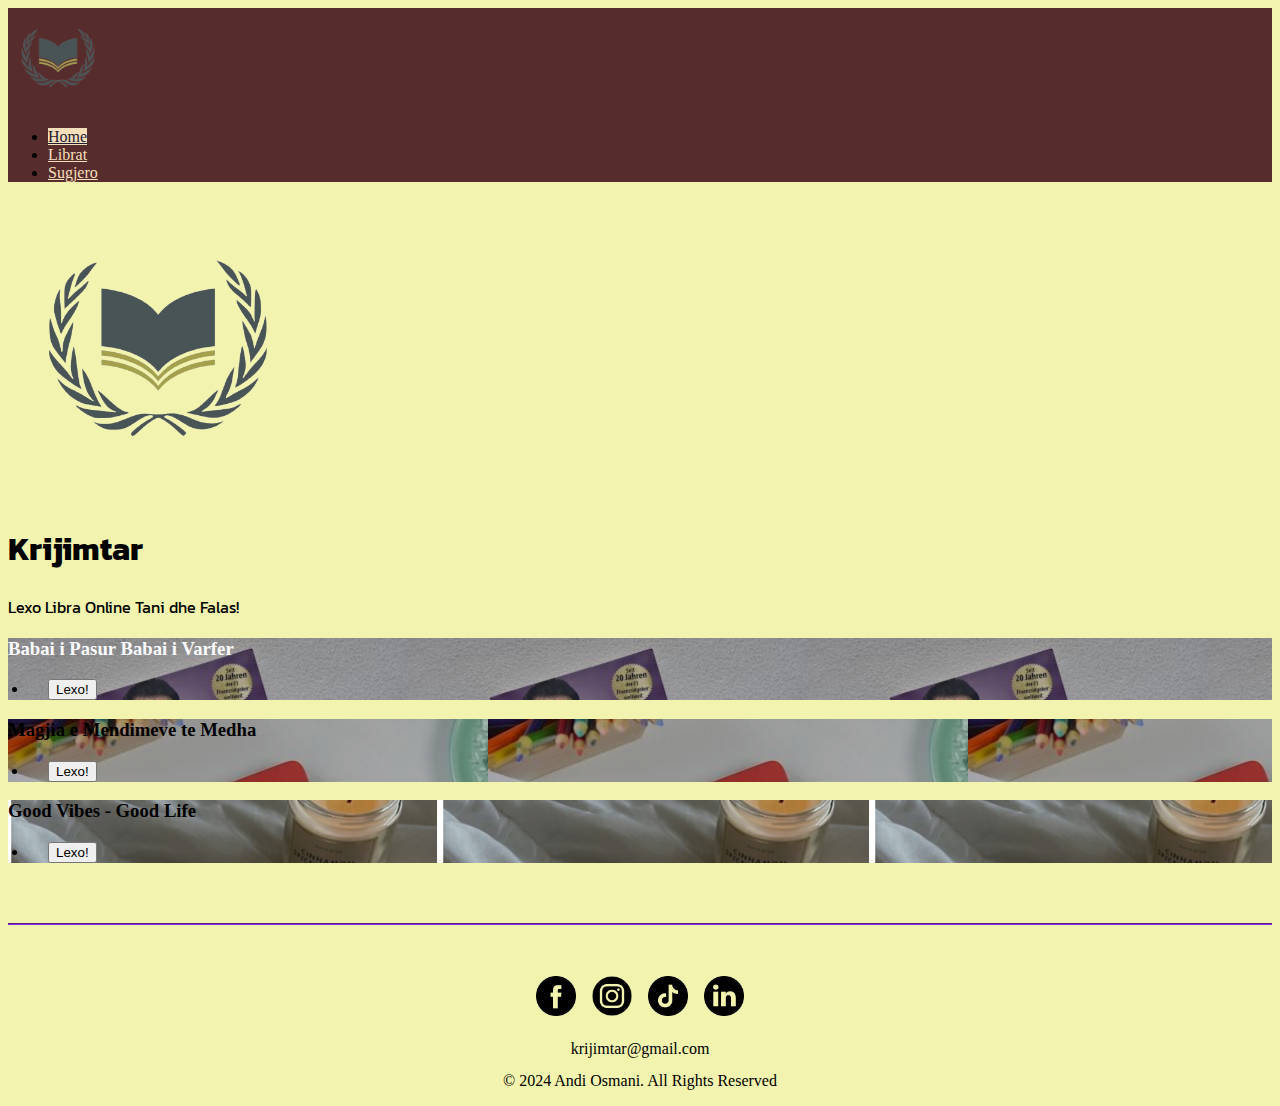
<file: index.html>
<!DOCTYPE html>
<html lang="en">
<head>
    <link rel="preconnect" href="https://fonts.googleapis.com">
    <link rel="preconnect" href="https://fonts.gstatic.com" crossorigin>
    <link href="https://fonts.googleapis.com/css2?family=Bebas+Neue&display=swap" rel="stylesheet">
    <link href="https://fonts.googleapis.com/css2?family=Kanit:wght@300&display=swap" rel="stylesheet">
    <link rel="icon" type="image/x-icon" href="resources/krijimtar-logo.png">
    <meta charset="UTF-8">
    <meta name="viewport" content="width=device-width, initial-scale=1.0">
    <title>Krijimtar</title>
    <link rel="stylesheet" href="style.css">
    <link href="https://cdn.jsdelivr.net/npm/bootstrap@5.3.2/dist/css/bootstrap.min.css" rel="stylesheet" integrity="sha384-T3c6CoIi6uLrA9TneNEoa7RxnatzjcDSCmG1MXxSR1GAsXEV/Dwwykc2MPK8M2HN" crossorigin="anonymous">
</head>
<body style="background-color: #F2F3AE;">

    <header class="d-flex flex-wrap justify-content-center py-3 mb-4 border-bottom" id="nav">
        <a href="index.html" class="d-flex align-items-center mb-3 mb-md-0 me-md-auto link-body-emphasis text-decoration-none">
          <img class="bi me-2" width="100" height="100" src="resources/krijimtar.png">
        </a>
  
        <ul class="nav nav-pills align-items-center">
          <li class="nav-item"><a href="#" class="nav-link active" aria-current="page" style="background-color: #F5DFBB; color: #1D1A31;">Home</a></li>
          <li class="nav-item"><a href="librat.html" class="nav-link" style="color: #F5DFBB;">Librat</a></li>
          <li class="nav-item"><a href="sugjero.html" class="nav-link" style="color: #F5DFBB;">Sugjero</a></li>
        </ul>
    </header>

    <div class="cover-container d-flex w-100 h-100 p-3 mx-auto flex-column" style="font-family: 'Kanit', sans-serif;" >
        <main role="main" class="inner cover">
            <img class="mx-auto d-block" src="resources/krijimtar.png" width="300px">
            <h1 class="cover-heading text-center">Krijimtar</h1>
            <p class="lead text-center text-justify">Lexo Libra Online Tani dhe Falas!</p>
        </main>
    </div>

    <div class="row row-cols-1 row-cols-lg-3 align-items-stretch g-4 py-5">
        <div class="col" >
          <div class="card card-cover h-100 overflow-hidden text-bg-dark rounded-4 shadow-lg" style="background-image: url('resources/RichDad.png');">
            <div class="d-flex flex-column h-100 p-5 pb-3 text-white text-shadow-1">
              <h3 class="pt-5 mt-5 mb-4 display-6 lh-5 fw-bold" style="color: #FBFBFF;">Babai i Pasur Babai i Varfer</h3>
              
              <ul class="d-flex list-unstyled mt-auto" style="margin-left: -20px;">
                <li class="d-flex me-3">
                  <svg class="bi me-1" width="1em" height="1em"><use xlink:href="#geo-fill"></use></svg>
                  <button type="button" class="btn btn-dark" onclick="window.location.href='librat.html'">Lexo!</button>
                </li>
              </ul>
            </div>
          </div>
        </div>
  
        <div class="col">
          <div class="card card-cover h-100 overflow-hidden text-bg-dark rounded-4 shadow-lg" style="background-image: url('resources/The-Magic-of-Thinking-Big.jpg');">
            <div class="d-flex flex-column h-100 p-5 pb-3 text-white text-shadow-1">
              <h3 class="pt-5 mt-5 mb-4 display-6 lh-1 fw-bold">Magjia e Mendimeve te Medha</h3>
              <ul class="d-flex list-unstyled mt-auto" style="margin-left: -20px;">
                <li class="d-flex me-3">
                  <svg class="bi me-2" width="1em" height="1em"><use xlink:href="#geo-fill"></use></svg>
                  <button type="button" class="btn btn-dark" onclick="window.location.href='librat.html'">Lexo!</button>
                </li>
              </ul>
            </div>
          </div>
        </div>
  
        <div class="col">
          <div class="card card-cover h-100 overflow-hidden text-bg-dark rounded-4 shadow-lg" style="background-image: url('resources/GoodVibes.png');">
            <div class="d-flex flex-column h-100 p-5 pb-3 text-shadow-1">
              <h3 class="pt-5 mt-5 mb-4 display-6 lh-1 fw-bold">Good Vibes - Good Life</h3>
              <ul class="d-flex list-unstyled mt-auto" style="margin-left: -20px;">
                <li class="d-flex align-items-center me-3">
                  <svg class="bi me-2" width="1em" height="1em"><use xlink:href="#geo-fill"></use></svg>
                  <button type="button" class="btn btn-dark" onclick="window.location.href='librat.html'">Lexo!</button>
                </li>
              </ul>
            </div>
          </div>
        </div>
    </div>

    <hr id="line">

    <div id="bottom">
        <button onclick="window.location.href='https://www.facebook.com/krijimtar'" id="facebook"><img src="resources/facebook.png" id="facebook-logo" width="40px"></button>
        <button onclick="window.location.href='https://www.instagram.com/krijimtar'" id="instagram"><img src="resources/instagram.png" width="40px"></button>
        <button onclick="window.location.href='https://www.tiktok.com/@krijimtar'" id="tiktok"><img src="resources/tiktok.png" width="40px"></button>
        <button onclick="window.location.href='https://www.linkedin.com/company/krijimtar/'" id="linkedin"><img src="resources/linkedin.png" width="40px"></button>
        <p id="email">krijimtar@gmail.com</p>
        <p>© 2024 Andi Osmani. All Rights Reserved</p>
    </div>


    <script src="https://cdn.jsdelivr.net/npm/bootstrap@5.3.2/dist/js/bootstrap.bundle.min.js" integrity="sha384-C6RzsynM9kWDrMNeT87bh95OGNyZPhcTNXj1NW7RuBCsyN/o0jlpcV8Qyq46cDfL" crossorigin="anonymous"></script>
    <script src="https://cdn.jsdelivr.net/npm/@popperjs/core@2.11.8/dist/umd/popper.min.js" integrity="sha384-I7E8VVD/ismYTF4hNIPjVp/Zjvgyol6VFvRkX/vR+Vc4jQkC+hVqc2pM8ODewa9r" crossorigin="anonymous"></script>
    <script src="https://cdn.jsdelivr.net/npm/bootstrap@5.3.2/dist/js/bootstrap.min.js" integrity="sha384-BBtl+eGJRgqQAUMxJ7pMwbEyER4l1g+O15P+16Ep7Q9Q+zqX6gSbd85u4mG4QzX+" crossorigin="anonymous"></script>
</body>
</html>
</file>
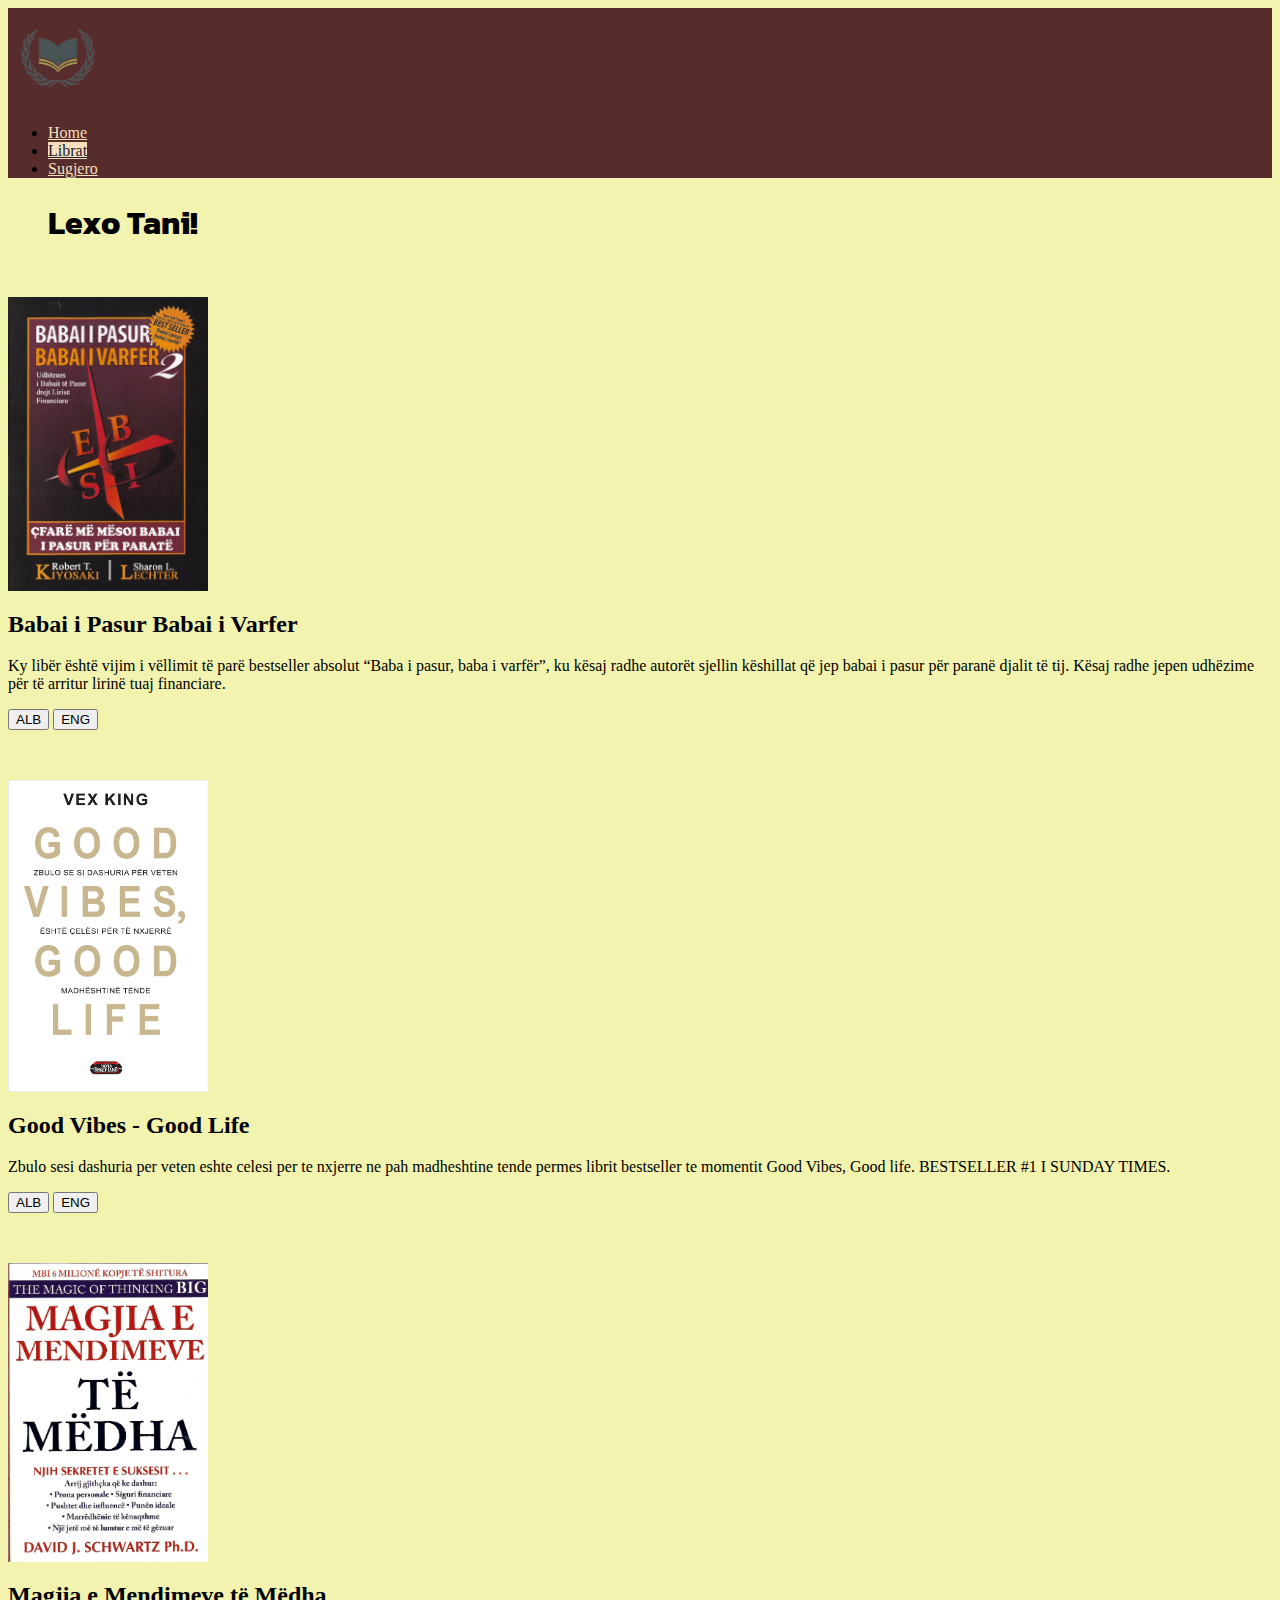
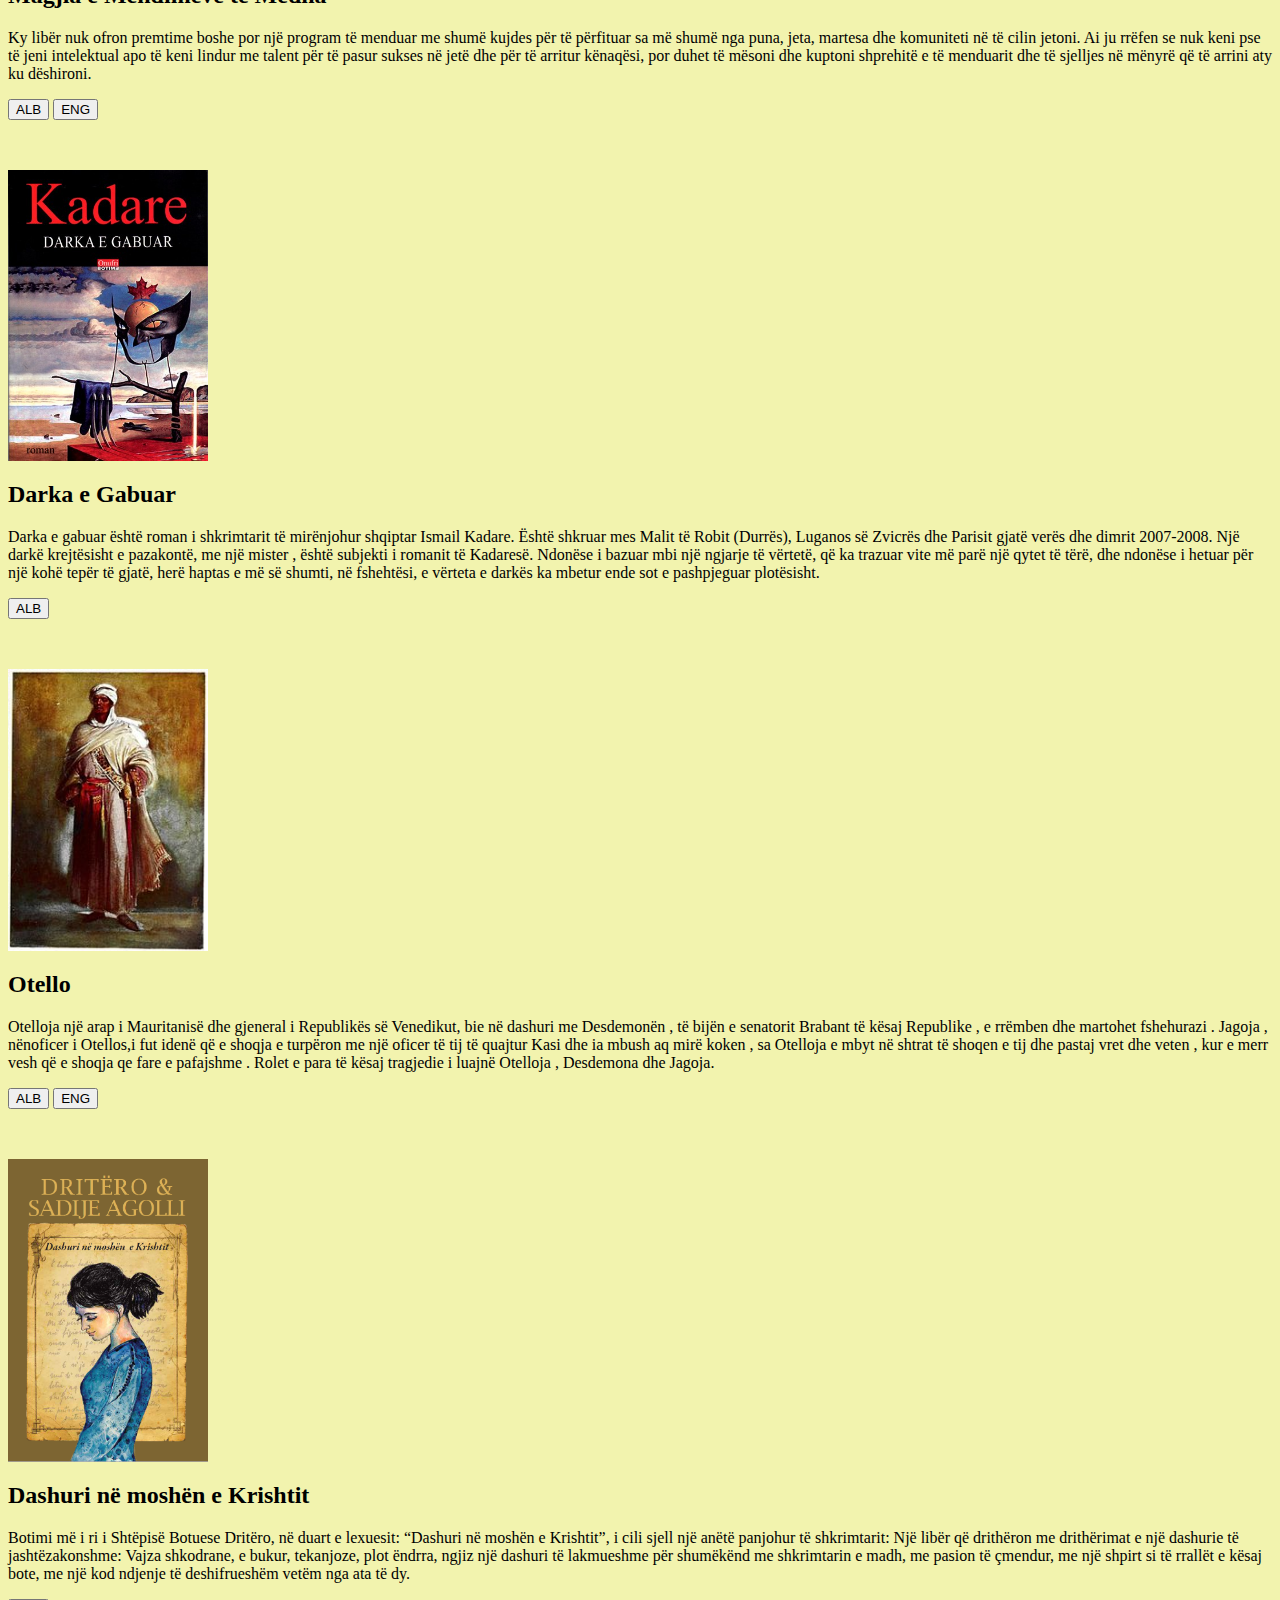
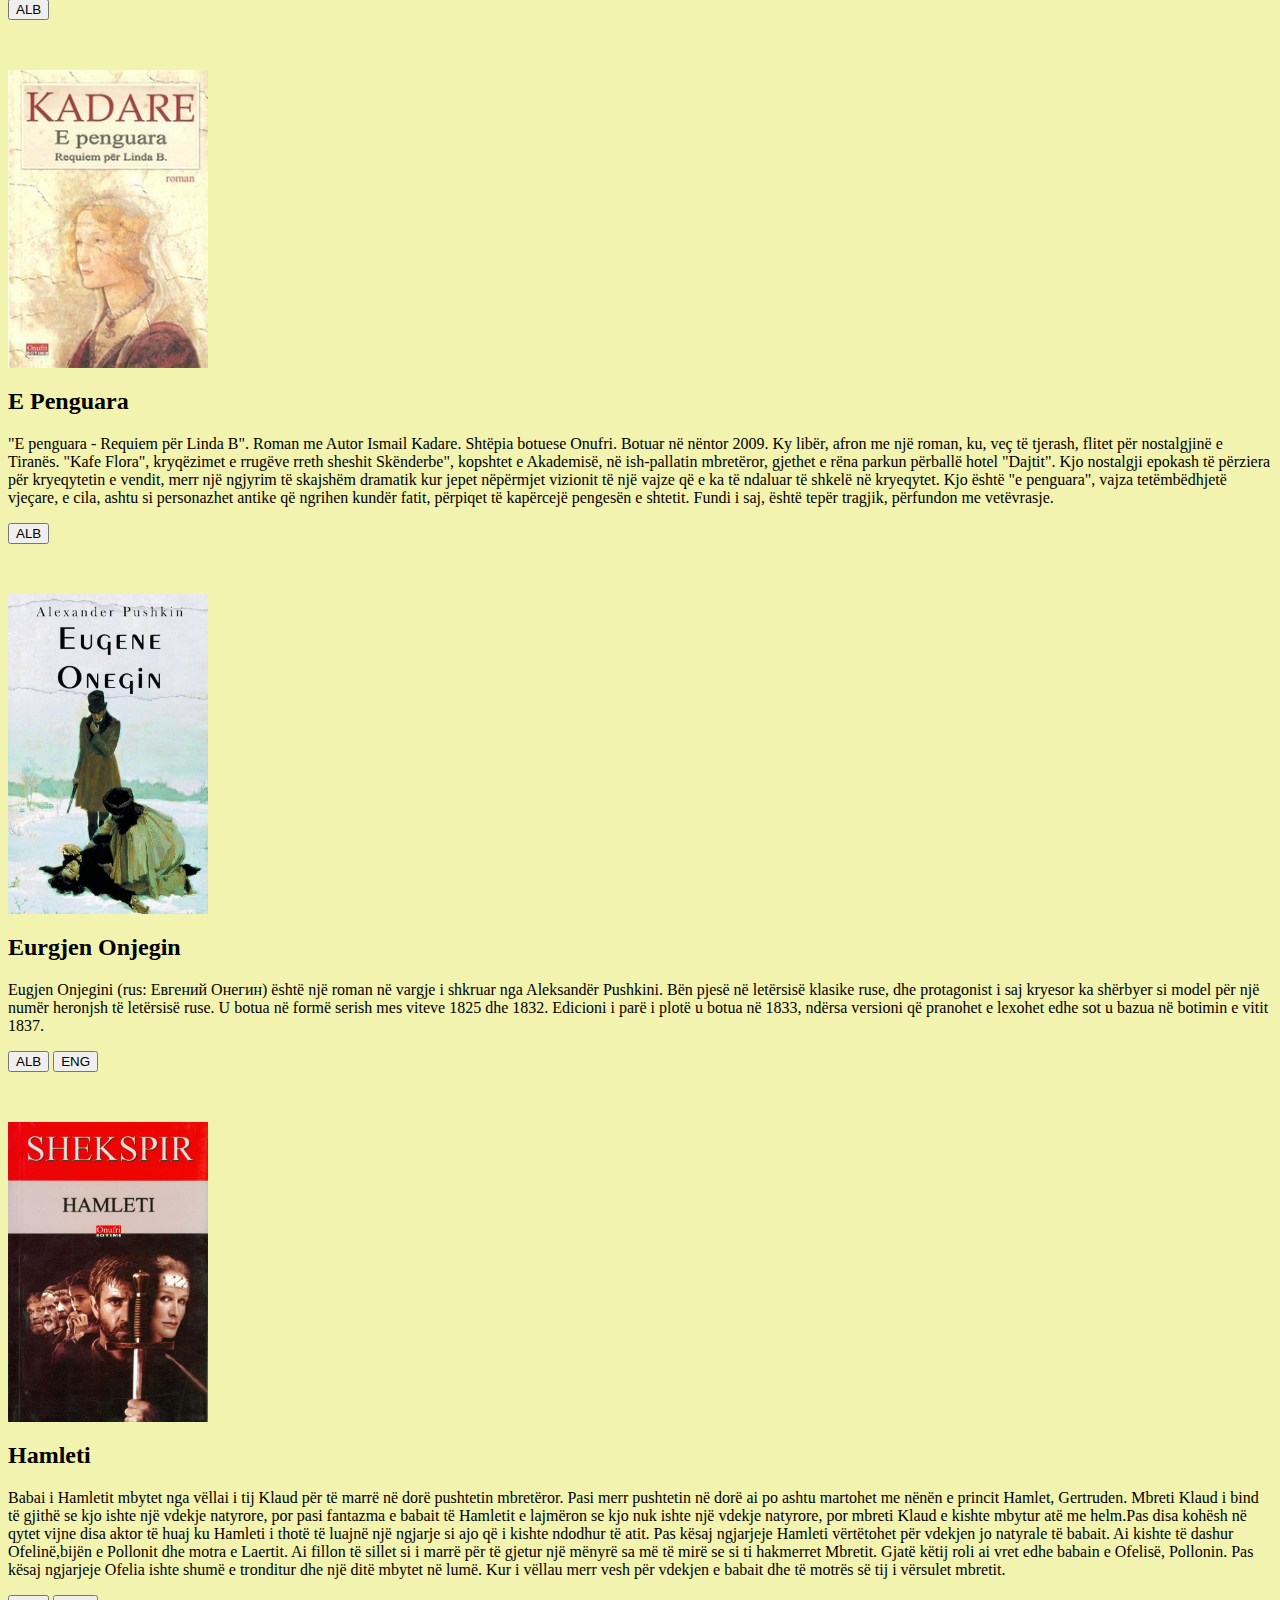
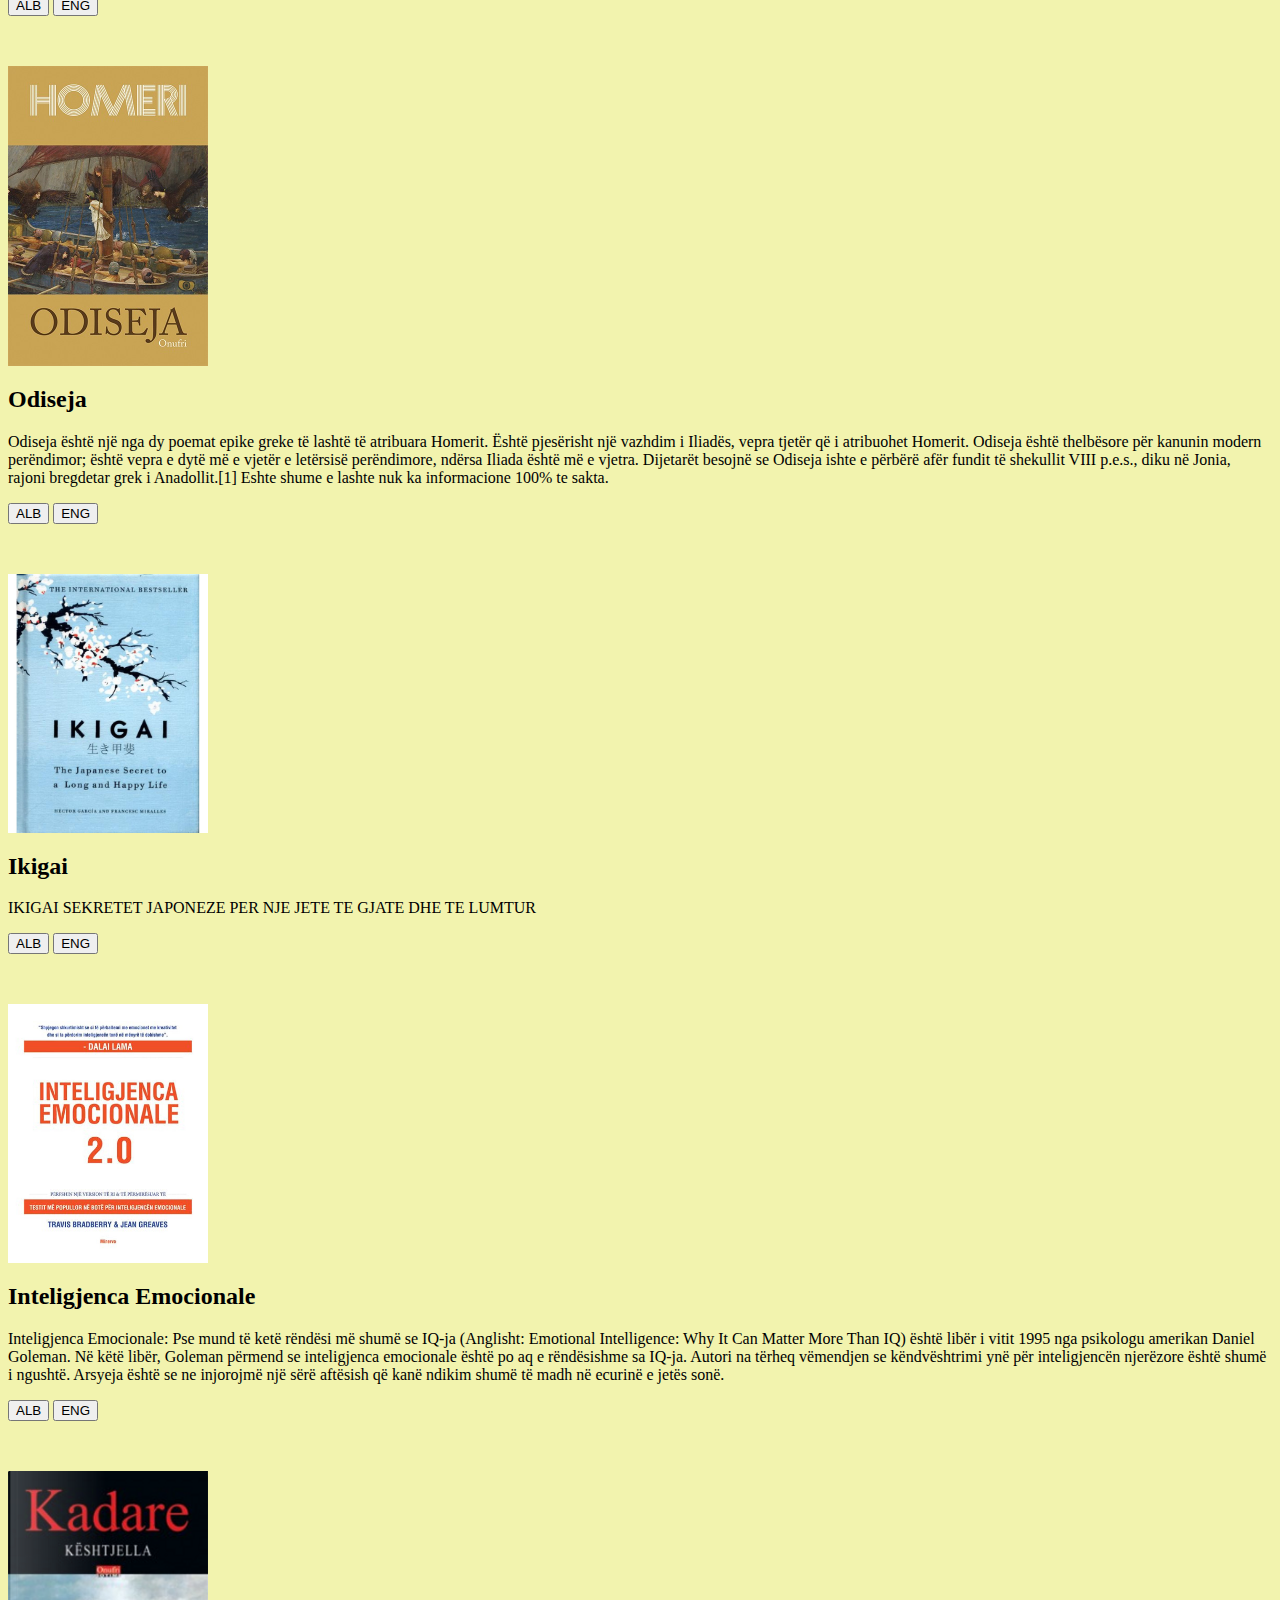
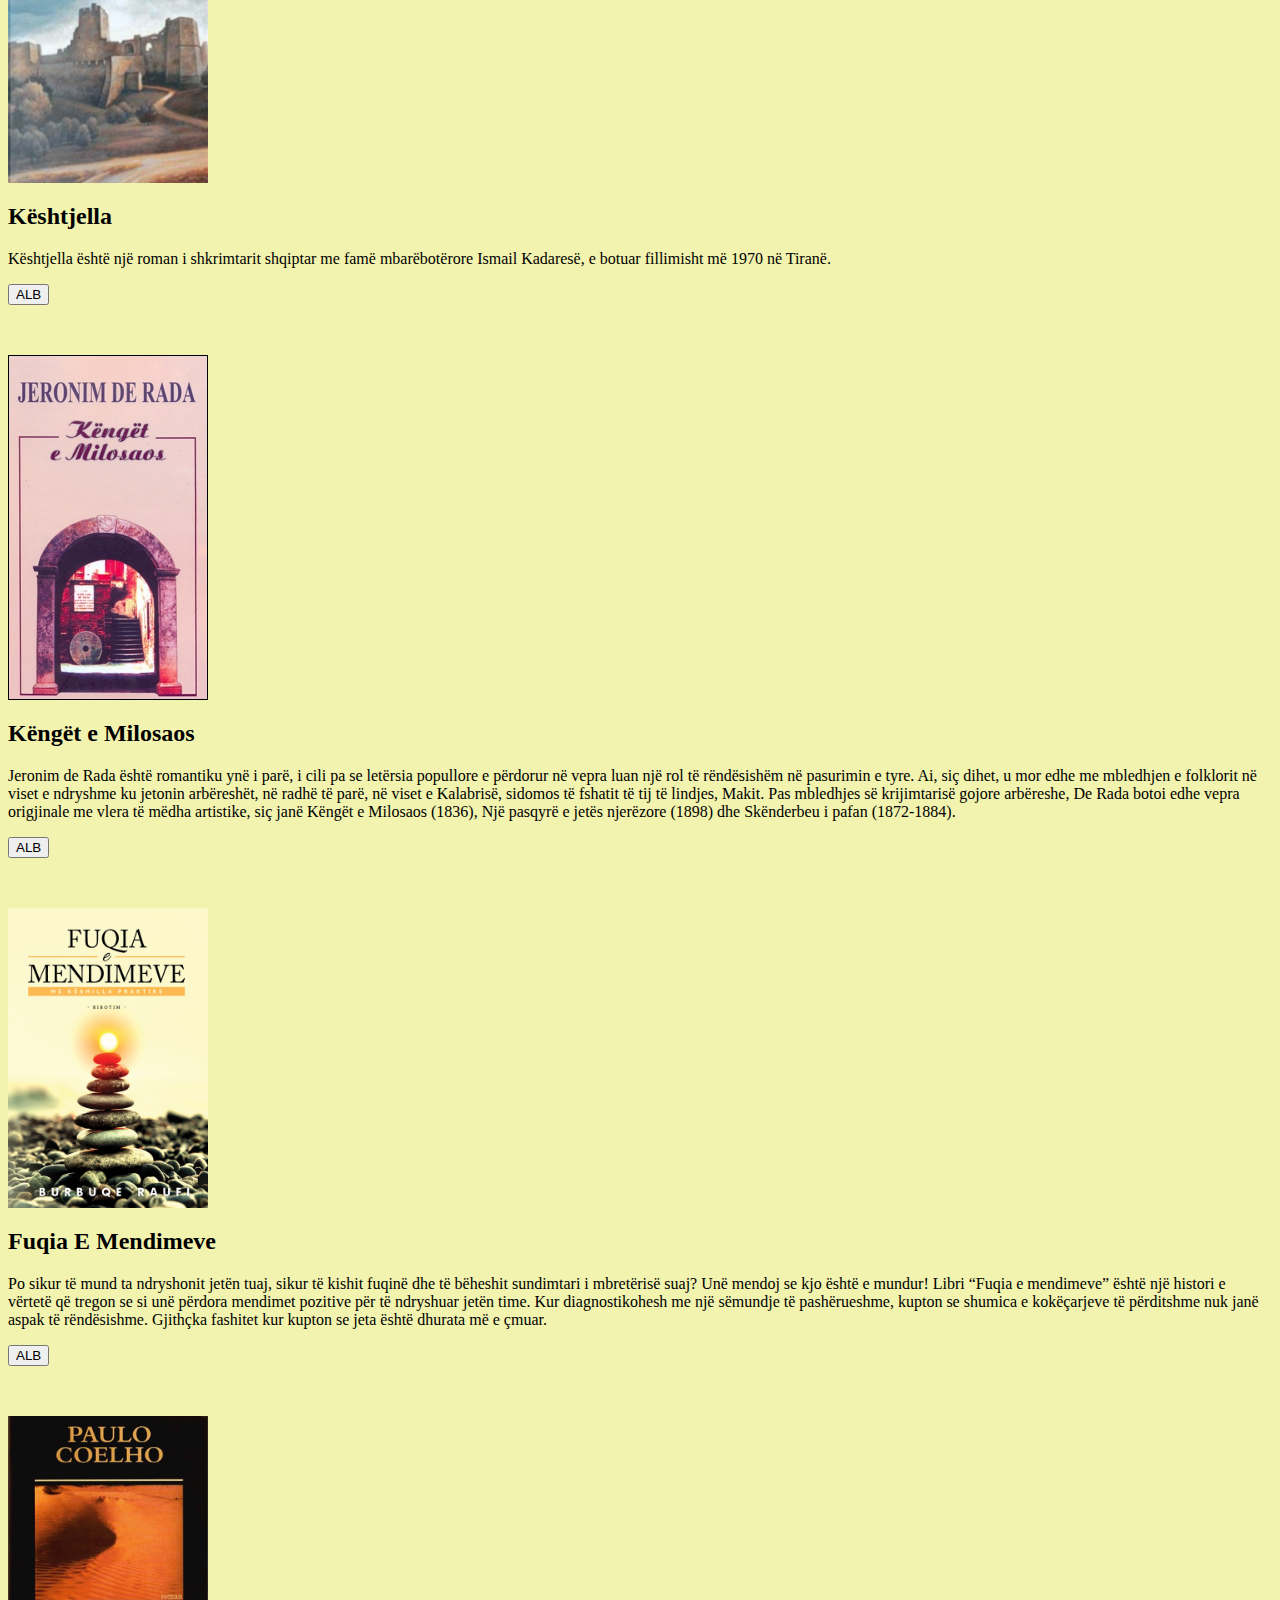
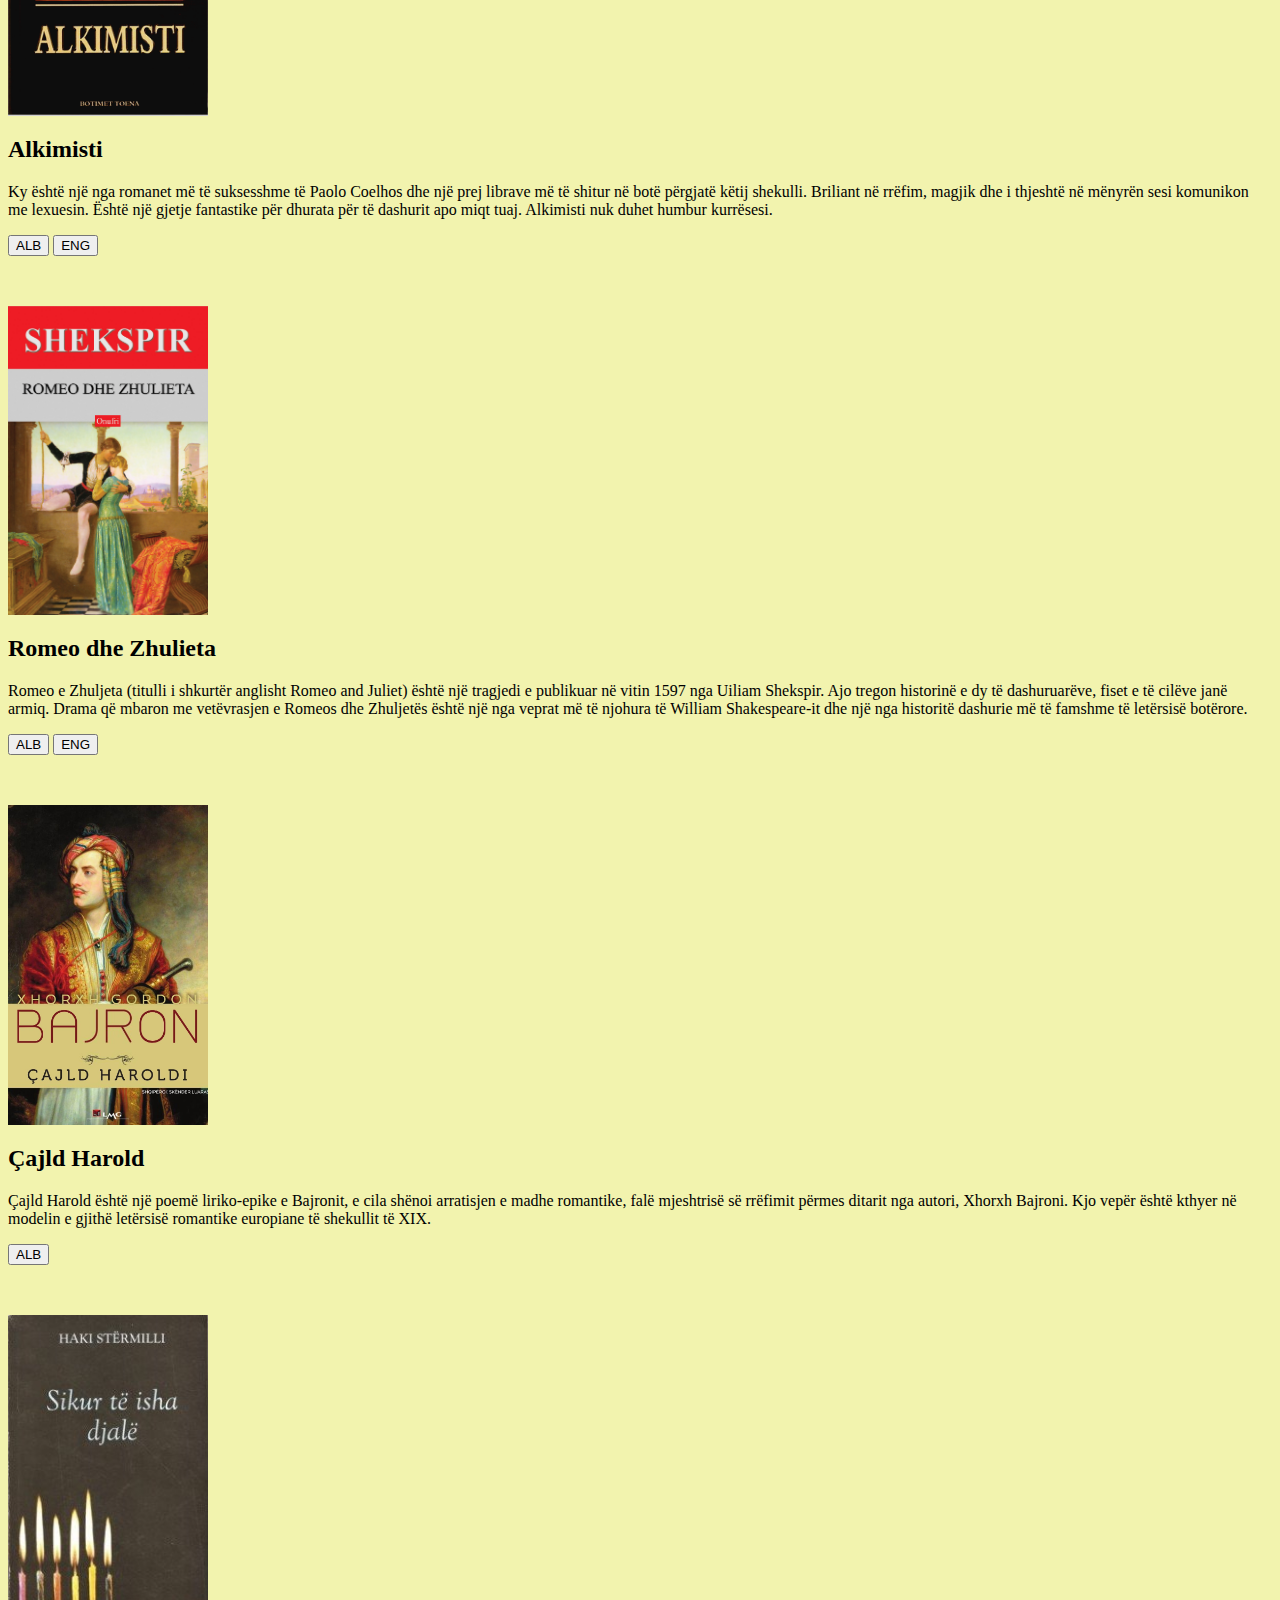
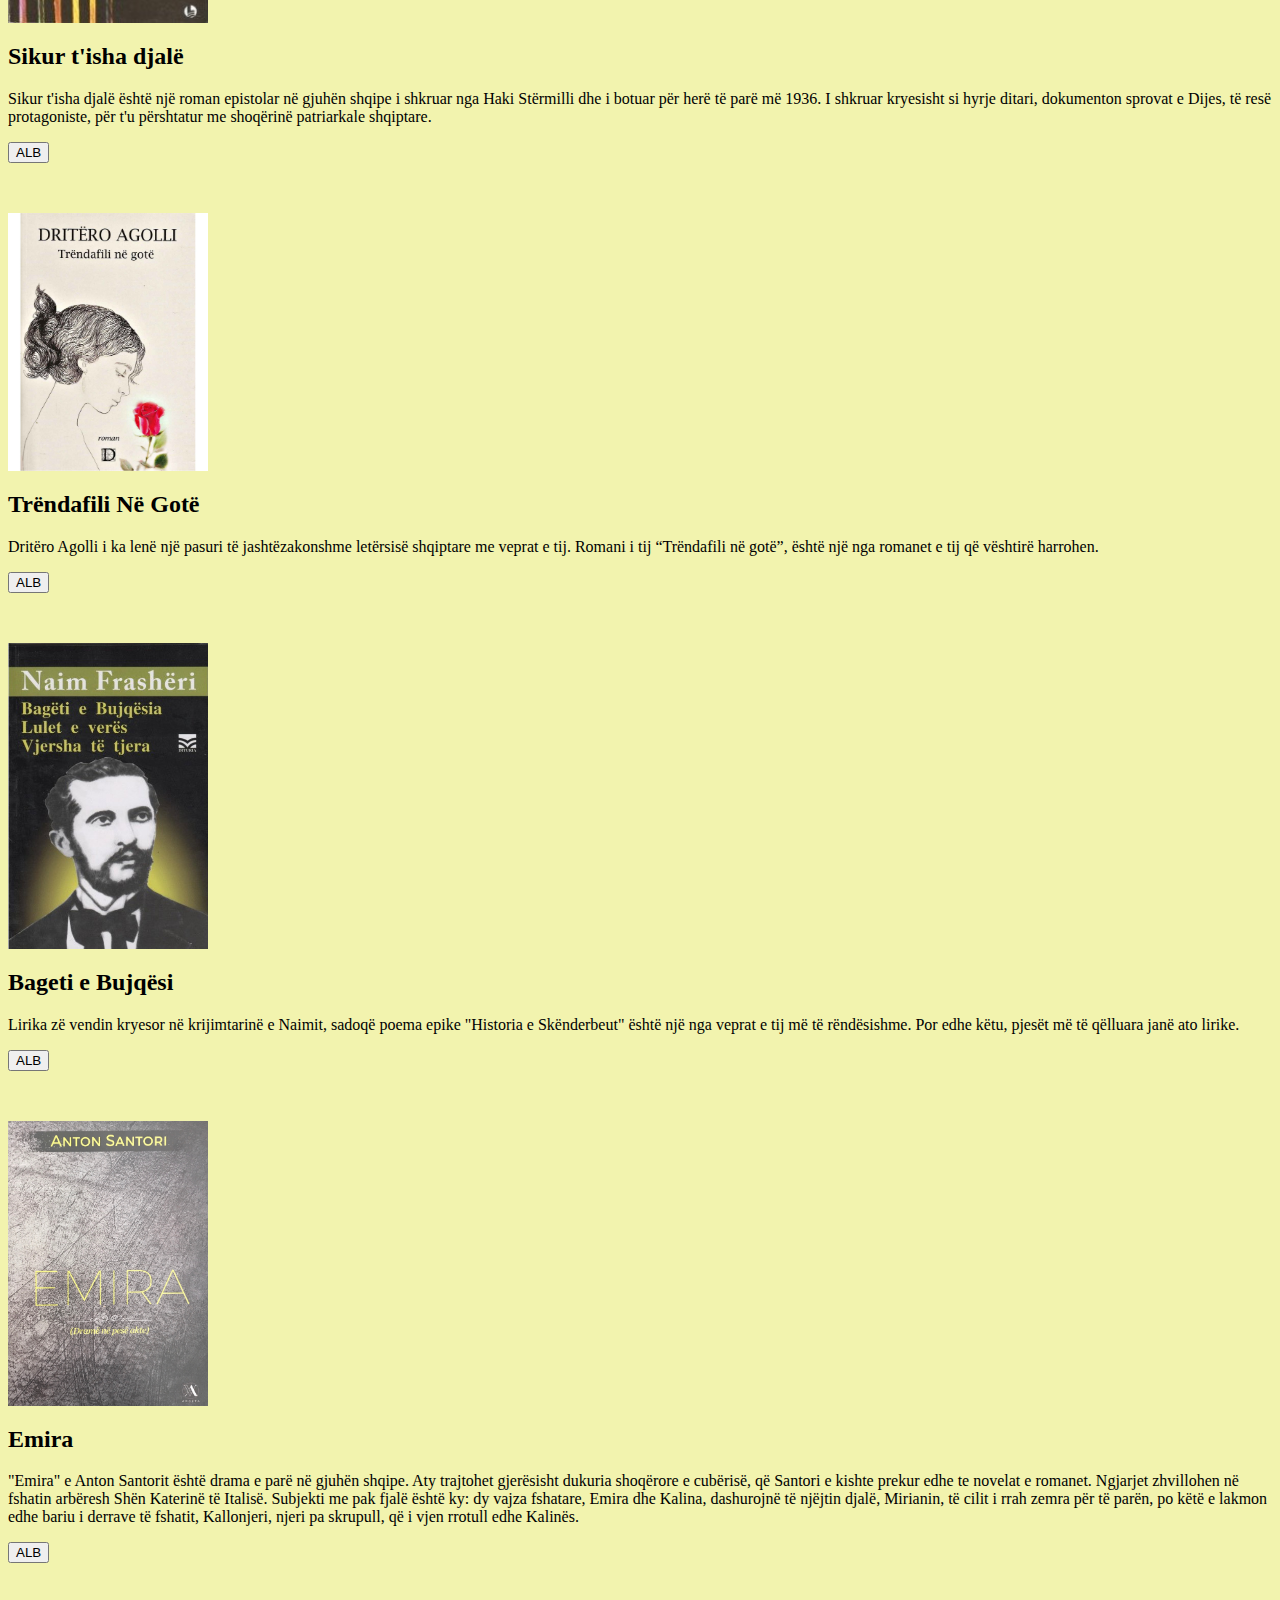
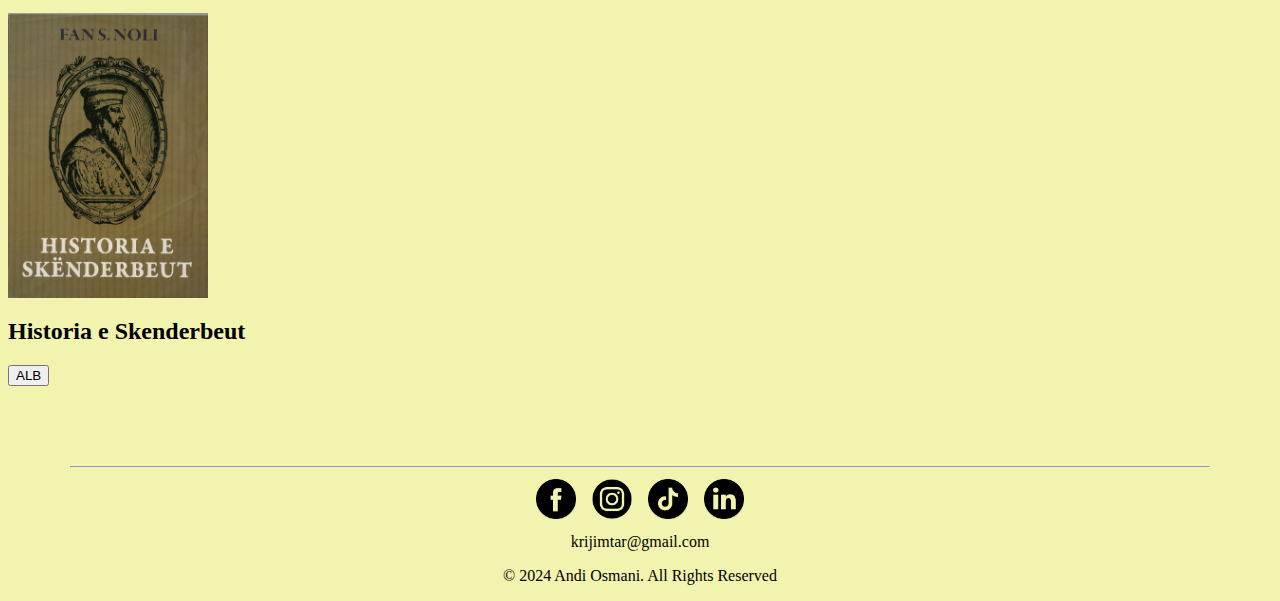
<file: librat.html>
<head>
    <title>Krijimtar</title>
    <link rel="stylesheet" href="libra.css">
    <link rel="preconnect" href="https://fonts.googleapis.com">
    <link rel="preconnect" href="https://fonts.gstatic.com" crossorigin>
    <link href="https://fonts.googleapis.com/css2?family=Bebas+Neue&display=swap" rel="stylesheet">
    <link href="https://fonts.googleapis.com/css2?family=Kanit:wght@300&display=swap" rel="stylesheet">
    <link rel="icon" type="image/x-icon" href="resources/krijimtar-logo.png">
    <meta charset="UTF-8">
    <meta name="viewport" content="width=device-width, initial-scale=1.0">
    <link href="https://cdn.jsdelivr.net/npm/bootstrap@5.3.2/dist/css/bootstrap.min.css" rel="stylesheet" integrity="sha384-T3c6CoIi6uLrA9TneNEoa7RxnatzjcDSCmG1MXxSR1GAsXEV/Dwwykc2MPK8M2HN" crossorigin="anonymous">
</head>
<body style="background-color: #F2F3AE;">
    <header class="d-flex flex-wrap justify-content-center py-3 mb-4 border-bottom" id="nav">
        <a href="home.html" class="d-flex align-items-center mb-3 mb-md-0 me-md-auto link-body-emphasis text-decoration-none">
          <img class="bi me-2" width="100" height="100" src="resources/krijimtar.png">
        </a>
  
        <ul class="nav nav-pills align-items-center">
          <li class="nav-item"><a href="index.html" class="nav-link" aria-current="page" style="color: #F5DFBB;">Home</a></li>
          <li class="nav-item"><a href="librat.html" class="nav-link active" style="background-color: #F5DFBB; color: #1D1A31;">Librat</a></li>
          <li class="nav-item"><a href="sugjero.html" class="nav-link" style="color: #F5DFBB;">Sugjero</a></li>
        </ul>
    </header>

    <h1 style="font-family: 'Kanit', sans-serif; margin-left: 40px;">Lexo Tani!</h1>

    <div class="container text-center">
        <div class="row">
          <div class="col" style="margin-bottom: 50px; margin-top: 50px;">
            <img src="resources/baba-i-pasur-baba-i-varfer.jpg" width="200px">
            <h2 style="margin-top: 20px;">Babai i Pasur Babai i Varfer</h2>
            <p>Ky libër është vijim i vëllimit të parë bestseller absolut “Baba i pasur, baba i varfër”, ku kësaj radhe autorët sjellin këshillat që jep babai i pasur për paranë djalit të tij. Kësaj radhe jepen udhëzime për të arritur lirinë tuaj financiare.</p>
            <button onclick="window.location.href='babai-i-pasur.html'" class="btn btn-light">ALB</button>
            <button onclick="window.location.href='pdf/English/Rich-Dad-Poor-Dad-en.pdf'" class="btn btn-light">ENG</button>
          </div>
          <div class="col" style="margin-bottom: 50px; margin-top: 50px;">
            <img src="resources/good-vibes-good-life.jpg" width="200px">
            <h2 style="margin-top: 20px;">Good Vibes - Good Life</h2>
            <p>Zbulo sesi dashuria per veten eshte celesi per te nxjerre ne pah madheshtine tende permes librit bestseller te momentit Good Vibes, Good life. BESTSELLER #1 I SUNDAY TIMES.</p>
            <button onclick="window.location.href=''" class="btn btn-light">ALB</button>
            <button onclick="window.location.href=''" class="btn btn-light">ENG</button>
          </div>
          <div class="col" style="margin-bottom: 50px; margin-top: 50px;">
            <img src="resources/mendo-per-gjera-te-medha-dhe-behu-i-madh.jpg" width="200px">
            <h2 style="margin-top: 20px;">Magjia e Mendimeve të Mëdha</h2>
            <p>Ky libër nuk ofron premtime boshe por një program të menduar me shumë kujdes për të përfituar sa më shumë nga puna, jeta, martesa dhe komuniteti në të cilin jetoni. Ai ju rrëfen se nuk keni pse të jeni intelektual apo të keni lindur me talent për të pasur sukses në jetë dhe për të arritur kënaqësi, por duhet të mësoni dhe kuptoni shprehitë e të menduarit dhe të sjelljes në mënyrë që të arrini aty ku dëshironi.</p>
            <button onclick="window.location.href='/'" class="btn btn-light">ALB</button>
            <button onclick="window.location.href=''" class="btn btn-light">ENG</button>
          </div>
        </div>

        <div class="row">
            <div class="col" style="margin-bottom: 50px; margin-top: 50px;">
              <img src="resources/darka-e-gabuar.jpg" width="200px">
              <h2 style="margin-top: 20px;">Darka e Gabuar</h2>
              <p>Darka e gabuar është roman i shkrimtarit të mirënjohur shqiptar Ismail Kadare. Është shkruar mes Malit të Robit (Durrës), Luganos së Zvicrës dhe Parisit gjatë verës dhe dimrit 2007-2008. Një darkë krejtësisht e pazakontë, me një mister , është subjekti i romanit të Kadaresë. Ndonëse i bazuar mbi një ngjarje të vërtetë, që ka trazuar vite më parë një qytet të tërë, dhe ndonëse i hetuar për një kohë tepër të gjatë, herë haptas e më së shumti, në fshehtësi, e vërteta e darkës ka mbetur ende sot e pashpjeguar plotësisht.</p>
              <button onclick="window.location.href=''" class="btn btn-light">ALB</button>
            </div>
            <div class="col" style="margin-bottom: 50px; margin-top: 50px;">
              <img src="resources/Othello.jpg" width="200px">
              <h2 style="margin-top: 20px;">Otello</h2>
              <p>Otelloja një arap i Mauritanisë dhe gjeneral i Republikës së Venedikut, bie në dashuri me Desdemonën , të bijën e senatorit Brabant të kësaj Republike , e rrëmben dhe martohet fshehurazi . Jagoja , nënoficer i Otellos,i fut idenë që e shoqja e turpëron me një oficer të tij të quajtur Kasi dhe ia mbush aq mirë koken , sa Otelloja e mbyt në shtrat të shoqen e tij dhe pastaj vret dhe veten , kur e merr vesh që e shoqja qe fare e pafajshme . Rolet e para të kësaj tragjedie i luajnë Otelloja , Desdemona dhe Jagoja.</p>
              <button onclick="window.location.href=''" class="btn btn-light">ALB</button>
              <button onclick="window.location.href=''" class="btn btn-light">ENG</button>
            </div>
            <div class="col" style="margin-bottom: 50px; margin-top: 50px;">
              <img src="resources/dashuri-ne-moshen-e-krishtit.jpg" width="200px">
              <h2 style="margin-top: 20px;">Dashuri në moshën e Krishtit</h2>
              <p>Botimi më i ri i Shtëpisë Botuese Dritëro, në duart e lexuesit: “Dashuri në moshën e Krishtit”, i cili sjell një anëtë panjohur të shkrimtarit: Një libër që drithëron me drithërimat e një dashurie të jashtëzakonshme: Vajza shkodrane, e bukur, tekanjoze, plot ëndrra, ngjiz një dashuri të lakmueshme për shumëkënd me shkrimtarin e madh, me pasion të çmendur, me një shpirt si të rrallët e kësaj bote, me një kod ndjenje të deshifrueshëm vetëm nga ata të dy.</p>
              <button onclick="window.location.href=''" class="btn btn-light">ALB</button>
            </div>
        </div>

        <div class="row">
            <div class="col" style="margin-bottom: 50px; margin-top: 50px;">
              <img src="resources/EPenguara.jpg" width="200px">
              <h2 style="margin-top: 20px;">E Penguara</h2>
              <p>"E penguara - Requiem për Linda B". Roman me Autor Ismail Kadare. Shtëpia botuese Onufri. Botuar në nëntor 2009. Ky libër, afron me një roman, ku, veç të tjerash, flitet për nostalgjinë e Tiranës. "Kafe Flora", kryqëzimet e rrugëve rreth sheshit Skënderbe", kopshtet e Akademisë, në ish-pallatin mbretëror, gjethet e rëna parkun përballë hotel "Dajtit". Kjo nostalgji epokash të përziera për kryeqytetin e vendit, merr një ngjyrim të skajshëm dramatik kur jepet nëpërmjet vizionit të një vajze që e ka të ndaluar të shkelë në kryeqytet. Kjo është "e penguara", vajza tetëmbëdhjetë vjeçare, e cila, ashtu si personazhet antike që ngrihen kundër fatit, përpiqet të kapërcejë pengesën e shtetit. Fundi i saj, është tepër tragjik, përfundon me vetëvrasje.</p>
              <button onclick="window.location.href=''" class="btn btn-light">ALB</button>
            </div>
            <div class="col" style="margin-bottom: 50px; margin-top: 50px;">
              <img src="resources/Eugene-Onegin.jpg" width="200px">
              <h2 style="margin-top: 20px;">Eurgjen Onjegin</h2>
              <p>Eugjen Onjegini (rus: Евгений Онегин) është një roman në vargje i shkruar nga Aleksandër Pushkini. Bën pjesë në letërsisë klasike ruse, dhe protagonist i saj kryesor ka shërbyer si model për një numër heronjsh të letërsisë ruse. U botua në formë serish mes viteve 1825 dhe 1832. Edicioni i parë i plotë u botua në 1833, ndërsa versioni që pranohet e lexohet edhe sot u bazua në botimin e vitit 1837.</p>
              <button onclick="window.location.href=''" class="btn btn-light">ALB</button>
              <button onclick="window.location.href=''" class="btn btn-light">ENG</button>
            </div>
            <div class="col" style="margin-bottom: 50px; margin-top: 50px;">
              <img src="resources/Hamleti.jpg" width="200px">
              <h2 style="margin-top: 20px;">Hamleti</h2>
              <p>Babai i Hamletit mbytet nga vëllai i tij Klaud për të marrë në dorë pushtetin mbretëror. Pasi merr pushtetin në dorë ai po ashtu martohet me nënën e princit Hamlet, Gertruden. Mbreti Klaud i bind të gjithë se kjo ishte një vdekje natyrore, por pasi fantazma e babait të Hamletit e lajmëron se kjo nuk ishte një vdekje natyrore, por mbreti Klaud e kishte mbytur atë me helm.Pas disa kohësh në qytet vijne disa aktor të huaj ku Hamleti i thotë të luajnë një ngjarje si ajo që i kishte ndodhur të atit. Pas kësaj ngjarjeje Hamleti vërtëtohet për vdekjen jo natyrale të babait. Ai kishte të dashur Ofelinë,bijën e Pollonit dhe motra e Laertit. Ai fillon të sillet si i marrë për të gjetur një mënyrë sa më të mirë se si ti hakmerret Mbretit. Gjatë këtij roli ai vret edhe babain e Ofelisë, Pollonin. Pas kësaj ngjarjeje Ofelia ishte shumë e tronditur dhe një ditë mbytet në lumë. Kur i vëllau merr vesh për vdekjen e babait dhe të motrës së tij i vërsulet mbretit.</p>
              <button onclick="window.location.href=''" class="btn btn-light">ALB</button>
              <button onclick="window.location.href=''" class="btn btn-light">ENG</button>
            </div>
        </div>

        <div class="row">
            <div class="col" style="margin-bottom: 50px; margin-top: 50px;">
              <img src="resources/odisea.jpg" width="200px">
              <h2 style="margin-top: 20px;">Odiseja</h2>
              <p>Odiseja është një nga dy poemat epike greke të lashtë të atribuara Homerit. Është pjesërisht një vazhdim i Iliadës, vepra tjetër që i atribuohet Homerit. Odiseja është thelbësore për kanunin modern perëndimor; është vepra e dytë më e vjetër e letërsisë perëndimore, ndërsa Iliada është më e vjetra. Dijetarët besojnë se Odiseja ishte e përbërë afër fundit të shekullit VIII p.e.s., diku në Jonia, rajoni bregdetar grek i Anadollit.[1] Eshte shume e lashte nuk ka informacione 100% te sakta.</p>
              <button onclick="window.location.href=''" class="btn btn-light">ALB</button>
              <button onclick="window.location.href=''" class="btn btn-light">ENG</button>
            </div>
            <div class="col" style="margin-bottom: 50px; margin-top: 50px;">
              <img src="resources/ikigai.jpg" width="200px">
              <h2 style="margin-top: 20px;">Ikigai</h2>
              <p>IKIGAI SEKRETET JAPONEZE PER NJE JETE TE GJATE DHE TE LUMTUR</p>
              <button onclick="window.location.href=''" class="btn btn-light">ALB</button>
              <button onclick="window.location.href=''" class="btn btn-light">ENG</button>
            </div>
            <div class="col" style="margin-bottom: 50px; margin-top: 50px;">
              <img src="resources/inteligjenca-emocionale-20.jpg" width="200px">
              <h2 style="margin-top: 20px;">Inteligjenca Emocionale</h2>
              <p>Inteligjenca Emocionale: Pse mund të ketë rëndësi më shumë se IQ-ja (Anglisht: Emotional Intelligence: Why It Can Matter More Than IQ) është libër i vitit 1995 nga psikologu amerikan Daniel Goleman. Në këtë libër, Goleman përmend se inteligjenca emocionale është po aq e rëndësishme sa IQ-ja. Autori na tërheq vëmendjen se këndvështrimi ynë për inteligjencën njerëzore është shumë i ngushtë. Arsyeja është se ne injorojmë një sërë aftësish që kanë ndikim shumë të madh në ecurinë e jetës sonë.</p>
              <button onclick="window.location.href=''" class="btn btn-light">ALB</button>
              <button onclick="window.location.href=''" class="btn btn-light">ENG</button>
            </div>
        </div>

        <div class="row">
            <div class="col" style="margin-bottom: 50px; margin-top: 50px;">
              <img src="resources/keshtjella.png" width="200px">
              <h2 style="margin-top: 20px;">Kështjella</h2>
              <p>Kështjella është një roman i shkrimtarit shqiptar me famë mbarëbotërore Ismail Kadaresë, e botuar fillimisht më 1970 në Tiranë.</p>
              <button onclick="window.location.href=''" class="btn btn-light">ALB</button>
            </div>
            <div class="col" style="margin-bottom: 50px; margin-top: 50px;">
              <img src="resources/kenget-e-milosaos.jpg" width="200px">
              <h2 style="margin-top: 20px;">Këngët e Milosaos</h2>
              <p>Jeronim de Rada është romantiku ynë i parë, i cili pa se letërsia popullore e përdorur në vepra luan një rol të rëndësishëm në pasurimin e tyre. Ai, siç dihet, u mor edhe me mbledhjen e folklorit në viset e ndryshme ku jetonin arbëreshët, në radhë të parë, në viset e Kalabrisë, sidomos të fshatit të tij të lindjes, Makit. Pas mbledhjes së krijimtarisë gojore arbëreshe, De Rada botoi edhe vepra origjinale me vlera të mëdha artistike, siç janë Këngët e Milosaos (1836), Një pasqyrë e jetës njerëzore (1898) dhe Skënderbeu i pafan (1872-1884).</p>
              <button onclick="window.location.href=''" class="btn btn-light">ALB</button>
            </div>
            <div class="col" style="margin-bottom: 50px; margin-top: 50px;">
              <img src="resources/fuqia-e-mendimeve.jpg" width="200px">
              <h2 style="margin-top: 20px;">Fuqia E Mendimeve</h2>
              <p>Po sikur të mund ta ndryshonit jetën tuaj, sikur të kishit fuqinë dhe të bëheshit sundimtari i mbretërisë suaj? Unë mendoj se kjo është e mundur! Libri “Fuqia e mendimeve” është një histori e vërtetë që tregon se si unë përdora mendimet pozitive për të ndryshuar jetën time. Kur diagnostikohesh me një sëmundje të pashërueshme, kupton se shumica e kokëçarjeve të përditshme nuk janë aspak të rëndësishme. Gjithçka fashitet kur kupton se jeta është dhurata më e çmuar.</p>
              <button onclick="window.location.href=''" class="btn btn-light">ALB</button>
            </div>
        </div>

        <div class="row">
            <div class="col" style="margin-bottom: 50px; margin-top: 50px;">
              <img src="resources/alkimisti.jpg" width="200px">
              <h2 style="margin-top: 20px;">Alkimisti</h2>
              <p>Ky është një nga romanet më të suksesshme të Paolo Coelhos dhe një prej librave më të shitur në botë përgjatë këtij shekulli. Briliant në rrëfim, magjik dhe i thjeshtë në mënyrën sesi komunikon me lexuesin. Është një gjetje fantastike për dhurata për të dashurit apo miqt tuaj. Alkimisti nuk duhet humbur kurrësesi.</p>
              <button onclick="window.location.href=''" class="btn btn-light">ALB</button>
              <button onclick="window.location.href=''" class="btn btn-light">ENG</button>
            </div>
            <div class="col" style="margin-bottom: 50px; margin-top: 50px;">
              <img src="resources/romeo-dhe-xhuliet.jpg" width="200px">
              <h2 style="margin-top: 20px;">Romeo dhe Zhulieta</h2>
              <p>Romeo e Zhuljeta (titulli i shkurtër anglisht Romeo and Juliet) është një tragjedi e publikuar në vitin 1597 nga Uiliam Shekspir. Ajo tregon historinë e dy të dashuruarëve, fiset e të cilëve janë armiq. Drama që mbaron me vetëvrasjen e Romeos dhe Zhuljetës është një nga veprat më të njohura të William Shakespeare-it dhe një nga historitë dashurie më të famshme të letërsisë botërore.</p>
              <button onclick="window.location.href=''" class="btn btn-light">ALB</button>
              <button onclick="window.location.href=''" class="btn btn-light">ENG</button>
            </div>
            <div class="col" style="margin-bottom: 50px; margin-top: 50px;">
              <img src="resources/cajld-harold.jpg" width="200px">
              <h2 style="margin-top: 20px;">Çajld Harold</h2>
              <p>Çajld Harold është një poemë liriko-epike e Bajronit, e cila shënoi arratisjen e madhe romantike, falë mjeshtrisë së rrëfimit përmes ditarit nga autori, Xhorxh Bajroni. Kjo vepër është kthyer në modelin e gjithë letërsisë romantike europiane të shekullit të XIX.</p>
              <button onclick="window.location.href=''" class="btn btn-light">ALB</button>
            </div>
        </div>

        <div class="row">
            <div class="col" style="margin-bottom: 50px; margin-top: 50px;">
              <img src="resources/Sikur_t'isha_djale.jpg" width="200px">
              <h2 style="margin-top: 20px;">Sikur t'isha djalë</h2>
              <p>Sikur t'isha djalë është një roman epistolar në gjuhën shqipe i shkruar nga Haki Stërmilli dhe i botuar për herë të parë më 1936. I shkruar kryesisht si hyrje ditari, dokumenton sprovat e Dijes, të resë protagoniste, për t'u përshtatur me shoqërinë patriarkale shqiptare.</p>
              <button onclick="window.location.href=''" class="btn btn-light">ALB</button>
            </div>
            <div class="col" style="margin-bottom: 50px; margin-top: 50px;">
              <img src="resources/trendafili-ne-gote.jpg" width="200px">
              <h2 style="margin-top: 20px;">Trëndafili Në Gotë</h2>
              <p>Dritëro Agolli i ka lenë një pasuri të jashtëzakonshme letërsisë shqiptare me veprat e tij. Romani i tij “Trëndafili në gotë”, është një nga romanet e tij që vështirë harrohen.</p>
              <button onclick="window.location.href=''" class="btn btn-light">ALB</button>
            </div>
            <div class="col" style="margin-bottom: 50px; margin-top: 50px;">
              <img src="resources/bageti-e-bujqesi.jpg" width="200px">
              <h2 style="margin-top: 20px;">Bageti e Bujqësi</h2>
              <p>Lirika zë vendin kryesor në krijimtarinë e Naimit, sadoqë poema epike "Historia e Skënderbeut" është një nga veprat e tij më të rëndësishme. Por edhe këtu, pjesët më të qëlluara janë ato lirike.</p>
              <button onclick="window.location.href=''" class="btn btn-light">ALB</button>
            </div>
        </div>




        <div class="row">
          <div class="col" style="margin-bottom: 50px; margin-top: 50px;">
            <img src="resources/Emira.jpg" width="200px">
            <h2 style="margin-top: 20px;">Emira</h2>
            <p>"Emira" e Anton Santorit është drama e parë në gjuhën shqipe. Aty trajtohet gjerësisht dukuria shoqërore e cubërisë, që Santori e kishte prekur edhe te novelat e romanet. Ngjarjet zhvillohen në fshatin arbëresh Shën Katerinë të Italisë. Subjekti me pak fjalë është ky: dy vajza fshatare, Emira dhe Kalina, dashurojnë të njëjtin djalë, Mirianin, të cilit i rrah zemra për të parën, po këtë e lakmon edhe bariu i derrave të fshatit, Kallonjeri, njeri pa skrupull, që i vjen rrotull edhe Kalinës.</p>
            <button onclick="window.location.href=''" class="btn btn-light">ALB</button>
          </div>
          <div class="col" style="margin-bottom: 50px; margin-top: 50px;">
            <img src="resources/historia-e-skenderbeut.jpg" width="200px">
            <h2 style="margin-top: 20px;">Historia e Skenderbeut</h2>
            <p></p>
            <button onclick="window.location.href=''" class="btn btn-light">ALB</button>
          </div>
      </div>
        
    </div>


    <hr>

    <div id="bottom">
        <button onclick="window.location.href='https://www.facebook.com/krijimtar'" id="facebook"><img src="resources/facebook.png" id="facebook-logo" width="40px"></button>
        <button onclick="window.location.href='https://www.instagram.com/krijimtar'" id="instagram"><img src="resources/instagram.png" width="40px"></button>
        <button onclick="window.location.href='https://www.tiktok.com/@krijimtar'" id="tiktok"><img src="resources/tiktok.png" width="40px"></button>
        <button onclick="window.location.href='https://www.linkedin.com/company/krijimtar/'" id="linkedin"><img src="resources/linkedin.png" width="40px"></button>
        <p style="margin-top: 10px;">krijimtar@gmail.com</p>
        <p>© 2024 Andi Osmani. All Rights Reserved</p>
    </div>

    <script src="https://cdn.jsdelivr.net/npm/bootstrap@5.3.2/dist/js/bootstrap.bundle.min.js" integrity="sha384-C6RzsynM9kWDrMNeT87bh95OGNyZPhcTNXj1NW7RuBCsyN/o0jlpcV8Qyq46cDfL" crossorigin="anonymous"></script>
    <script src="https://cdn.jsdelivr.net/npm/@popperjs/core@2.11.8/dist/umd/popper.min.js" integrity="sha384-I7E8VVD/ismYTF4hNIPjVp/Zjvgyol6VFvRkX/vR+Vc4jQkC+hVqc2pM8ODewa9r" crossorigin="anonymous"></script>
    <script src="https://cdn.jsdelivr.net/npm/bootstrap@5.3.2/dist/js/bootstrap.min.js" integrity="sha384-BBtl+eGJRgqQAUMxJ7pMwbEyER4l1g+O15P+16Ep7Q9Q+zqX6gSbd85u4mG4QzX+" crossorigin="anonymous"></script>
</body>
</file>
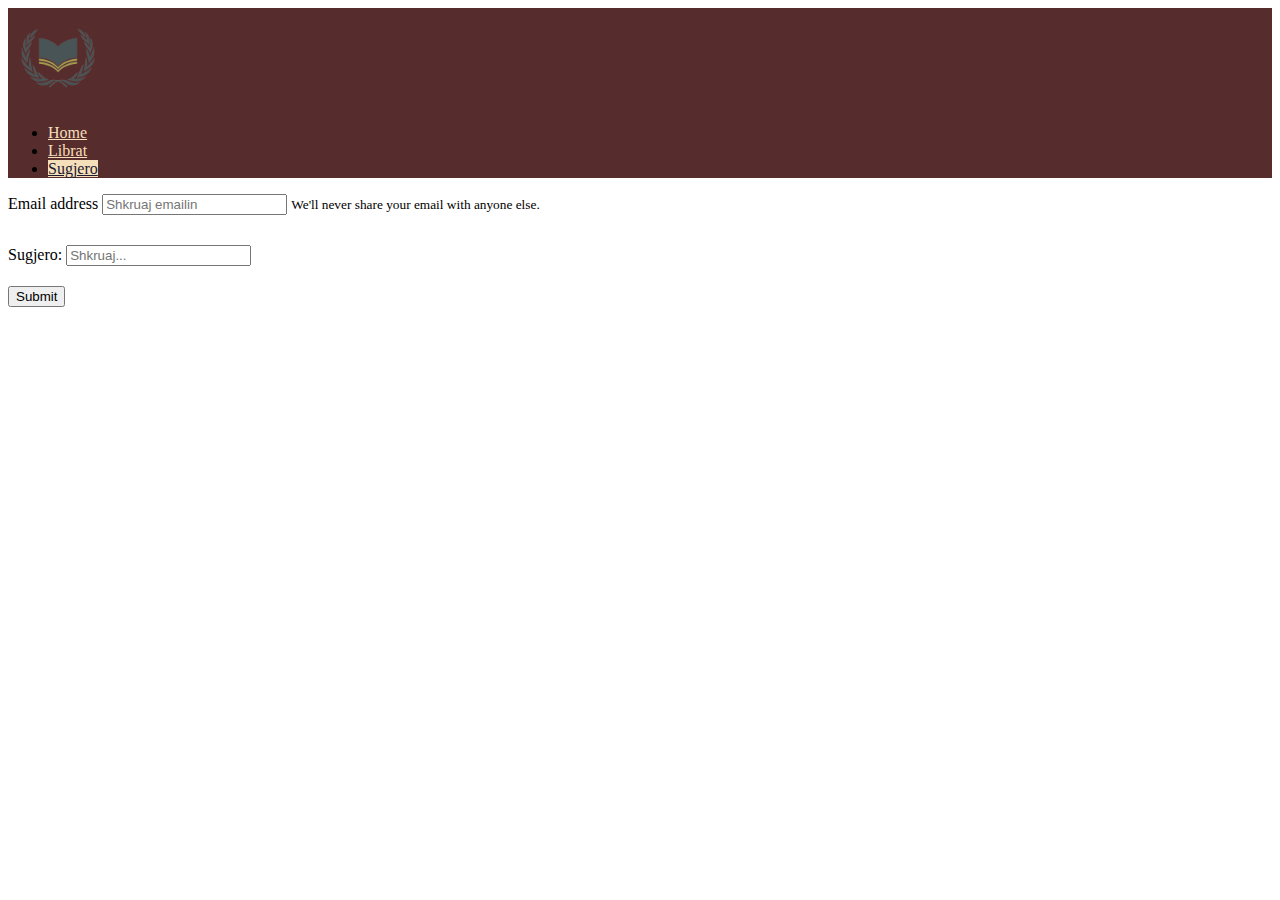
<file: sugjero.html>
<head>
    <title>Krijimtar</title>
    <link rel="stylesheet" href="sugjero.css">
    <link rel="preconnect" href="https://fonts.googleapis.com">
    <link rel="preconnect" href="https://fonts.gstatic.com" crossorigin>
    <link href="https://fonts.googleapis.com/css2?family=Bebas+Neue&display=swap" rel="stylesheet">
    <link href="https://fonts.googleapis.com/css2?family=Kanit:wght@300&display=swap" rel="stylesheet">
    <link rel="icon" type="image/x-icon" href="resources/krijimtar-logo.png">
    <meta charset="UTF-8">
    <meta name="viewport" content="width=device-width, initial-scale=1.0">
    <link href="https://cdn.jsdelivr.net/npm/bootstrap@5.3.2/dist/css/bootstrap.min.css" rel="stylesheet" integrity="sha384-T3c6CoIi6uLrA9TneNEoa7RxnatzjcDSCmG1MXxSR1GAsXEV/Dwwykc2MPK8M2HN" crossorigin="anonymous">
</head>
<body>
    <header class="d-flex flex-wrap justify-content-center py-3 mb-4 border-bottom" id="nav">
        <a href="home.html" class="d-flex align-items-center mb-3 mb-md-0 me-md-auto link-body-emphasis text-decoration-none">
          <img class="bi me-2" width="100" height="100" src="resources/krijimtar.png">
        </a>
  
        <ul class="nav nav-pills align-items-center">
          <li class="nav-item"><a href="index.html" class="nav-link" aria-current="page" style="color: #F5DFBB;">Home</a></li>
          <li class="nav-item"><a href="librat.html" class="nav-link" style="color: #F5DFBB;">Librat</a></li>
          <li class="nav-item"><a href="sugjero.html" class="nav-link active" style="background-color: #F5DFBB; color: #1D1A31;">Sugjero</a></li>
        </ul>
    </header>

    <form action="mailto:krijimtar@gmail.com" method="get" enctype="text/plain">
        <div class="form-group">
          <label for="exampleInputEmail1">Email address</label>
          <input type="email" class="form-control" id="exampleInputEmail1" aria-describedby="emailHelp" placeholder="Shkruaj emailin">
          <small id="emailHelp" class="form-text text-muted">We'll never share your email with anyone else.</small>
        </div>
        <div class="form-group" style="margin-top: 30px;">
            <label for="formGroupExampleInput">Sugjero:</label>
            <input type="text" class="form-control" id="formGroupExampleInput" placeholder="Shkruaj...">
        </div>
        <button type="submit" class="btn btn-primary" style="margin-top: 20px;">Submit</button>
      </form>

    <script src="https://cdn.jsdelivr.net/npm/bootstrap@5.3.2/dist/js/bootstrap.bundle.min.js" integrity="sha384-C6RzsynM9kWDrMNeT87bh95OGNyZPhcTNXj1NW7RuBCsyN/o0jlpcV8Qyq46cDfL" crossorigin="anonymous"></script>
    <script src="https://cdn.jsdelivr.net/npm/@popperjs/core@2.11.8/dist/umd/popper.min.js" integrity="sha384-I7E8VVD/ismYTF4hNIPjVp/Zjvgyol6VFvRkX/vR+Vc4jQkC+hVqc2pM8ODewa9r" crossorigin="anonymous"></script>
    <script src="https://cdn.jsdelivr.net/npm/bootstrap@5.3.2/dist/js/bootstrap.min.js" integrity="sha384-BBtl+eGJRgqQAUMxJ7pMwbEyER4l1g+O15P+16Ep7Q9Q+zqX6gSbd85u4mG4QzX+" crossorigin="anonymous"></script>
</body>
</file>
<file: style.css>
#nav {
    background-color: #562C2C;
}

body {
    overflow-x: hidden;
}

#bottom {
    text-align: center;
    margin-top: 100px;
}

#facebook, #instagram, #tiktok, #linkedin {
    border: none;
    background: none;
}

#email {
    margin-top: 20px;
    margin-bottom: -2px;
}

#line {
    margin-top: 60px;
    margin-bottom: -50px;
    background-color: darkmagenta;
    border-color: blueviolet;
}

#facebook:hover, #instagram:hover, #tiktok:hover, #linkedin:hover {
    cursor: pointer;
    opacity: 0.9;
}
</file>
<file: libra.css>
#nav {
    background-color: #562C2C;
}

body {
    overflow-x: hidden;
}

#bottom {
    text-align: center;
    margin-top: 100px;
}

#facebook, #instagram, #tiktok, #linkedin {
    border: none;
    background: none;
}

#email {
    margin-top: 20px;
    margin-bottom: -2px;
}

#line {
    margin-top: 60px;
    margin-bottom: -50px;
    background-color: darkmagenta;
    border-color: blueviolet;
}

#facebook:hover, #instagram:hover, #tiktok:hover, #linkedin:hover {
    cursor: pointer;
    opacity: 0.9;
} 

hr {
    margin-top: 80px;
    width: 90%;
}

#bottom {
    text-align: center;
    margin-top: 10px;
}

#facebook, #instagram, #tiktok, #linkedin {
    border: none;
    background: none;
}

#facebook:hover, #instagram:hover, #tiktok:hover, #linkedin:hover {
    cursor: pointer;
    opacity: 0.9;
} 

button:hover {
    cursor: pointer;
    opacity: 0.9;
}
</file>
<file: sugjero.css>
#nav {
background-color: #562C2C;
}

body {
    overflow-x: hidden;
}

#bottom {
    text-align: center;
    margin-top: 100px;
}

#facebook, #instagram, #tiktok, #linkedin {
    border: none;
    background: none;
}

#email {
    margin-top: 20px;
    margin-bottom: -2px;
}

#line {
    margin-top: 60px;
    margin-bottom: -50px;
    background-color: darkmagenta;
    border-color: blueviolet;
}

#facebook:hover, #instagram:hover, #tiktok:hover, #linkedin:hover {
    cursor: pointer;
    opacity: 0.9;
}
</file>
